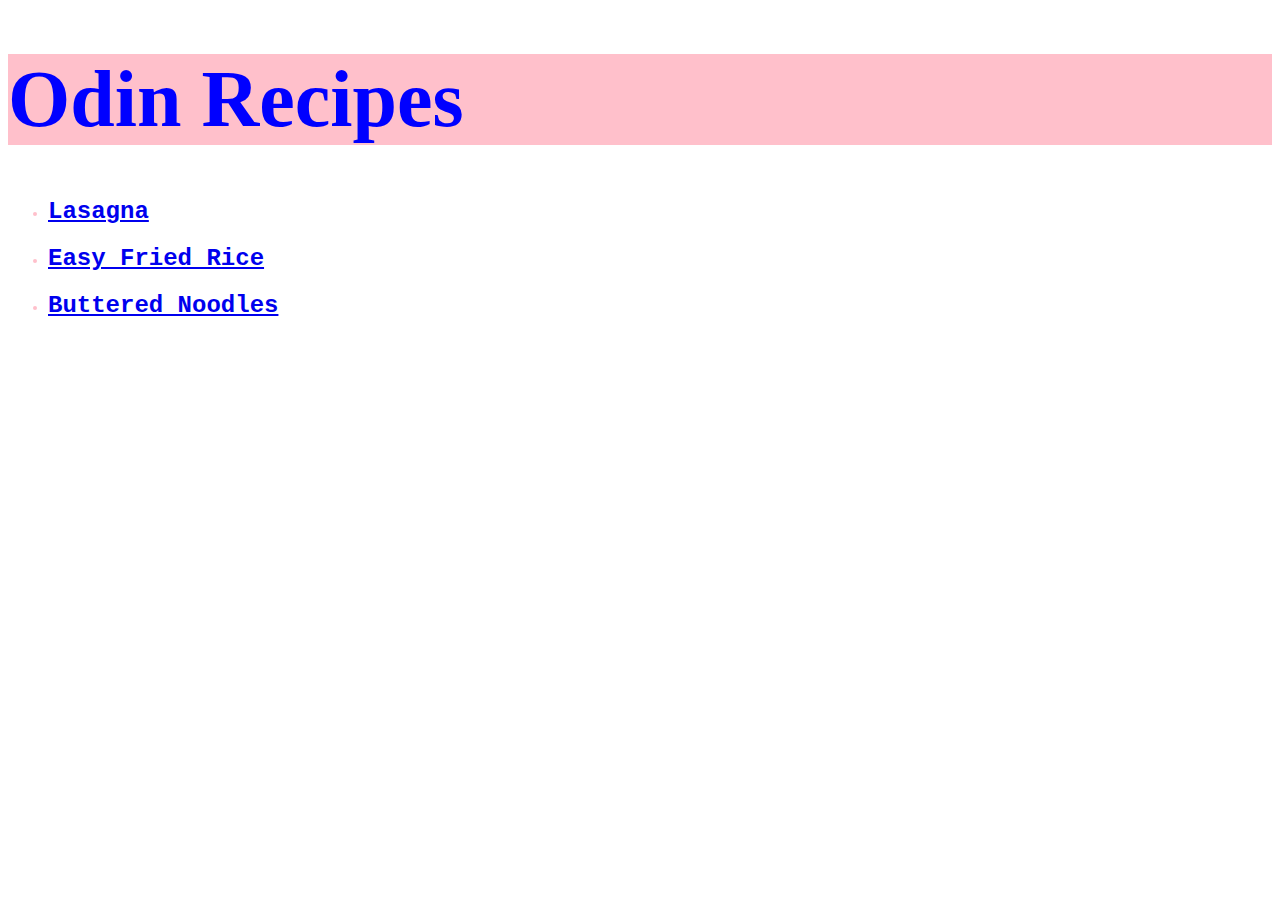
<file: index.html>
<!DOCTYPE html>
<html lang="en">    
    <head>
        <meta charset="UTF-8">
        <Title>odin-recipes</Title>
        <link rel="stylesheet" href="./styles.css">
    </head>

    <body>
        <div class="title"><h1>Odin Recipes</h1></div>
        <ul>            
            <li class="item"><a href="./lasagna.html"><h2>Lasagna</h2></a></li>
            <li class="item"><a href="./easy-fried-rice.html"><h2>Easy Fried Rice</h2></a></li>
            <li class="item"><a href="./buttered-noodles.html"><h2>Buttered Noodles</h2></a></li>
        </ul>
    </body>

</html>
</file>
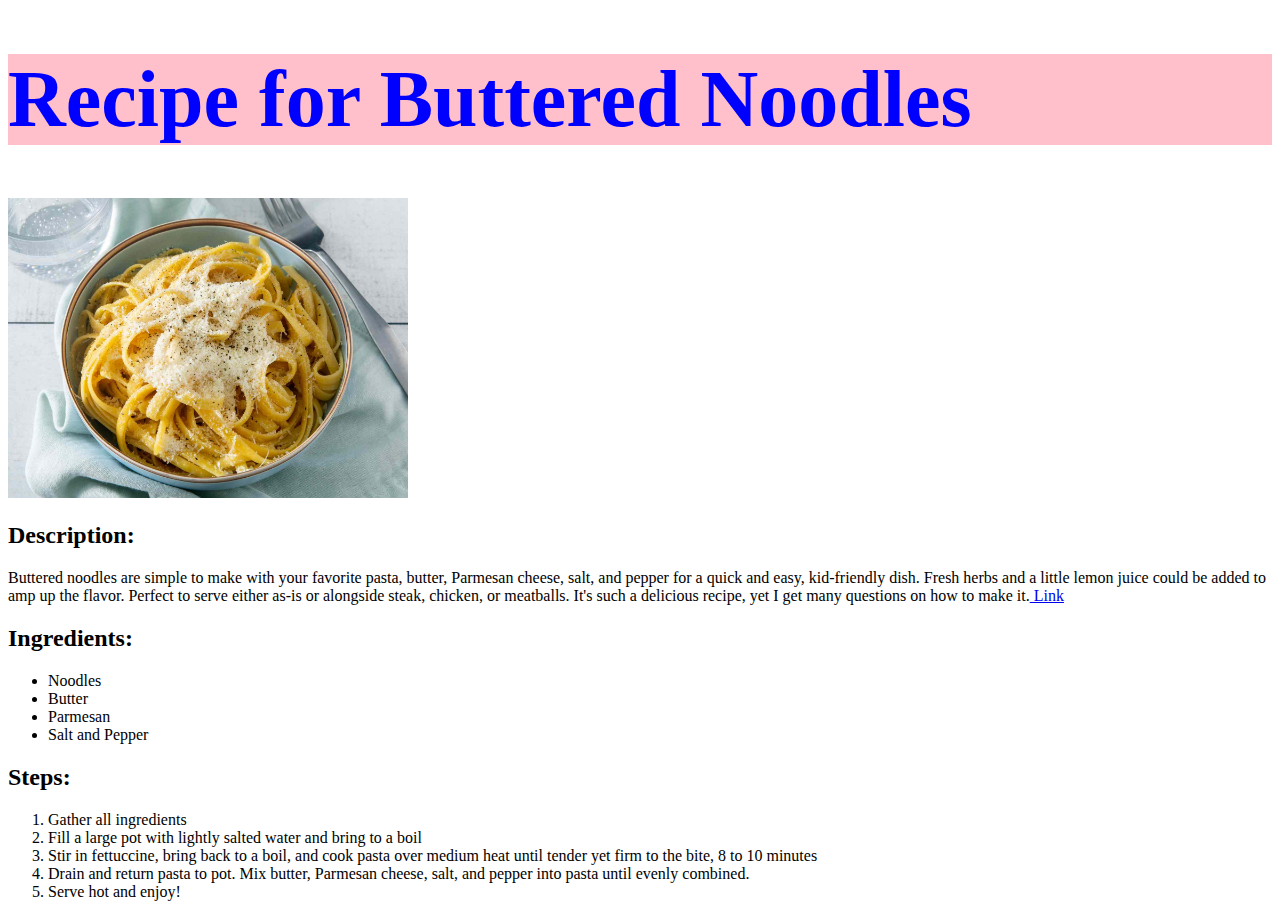
<file: buttered-noodles.html>
<!DOCTYPE html>
<html lang="en">
<head>
    <meta charset="UTF-8">
    <meta name="viewport" content="width=device-width, initial-scale=1.0">
    <title>Buttered Noodles Recipe</title>
    <link rel="stylesheet" href="./styles.css">
</head>
<body>
    <div class="title"><h1>Recipe for Buttered Noodles</h1></div>
    <img src="./images/buttered-noodles.jpg" alt="Buttered Noodles" width="400" src="250">
    <h2>Description:</h2>
    <p>Buttered noodles are simple to make with your favorite pasta, butter, Parmesan cheese, salt, and pepper for a quick and easy, kid-friendly dish. Fresh herbs and a little lemon juice could be added to amp up the flavor. Perfect to serve either as-is or alongside steak, chicken, or meatballs. It's such a delicious recipe, yet I get many questions on how to make it.<a href="=https://www.allrecipes.com/recipe/244458/buttered-noodles/"> Link</a></p>
    <h2>Ingredients:</h2>
    <ul>
        <li>Noodles</li>
        <li>Butter</li>
        <li>Parmesan</li>
        <li>Salt and Pepper</li>
    </ul>
    <h2>Steps:</h2>
    <ol>
        <li>Gather all ingredients</li>
        <li>Fill a large pot with lightly salted water and bring to a boil</li>
        <li>Stir in fettuccine, bring back to a boil, and cook pasta over medium heat until tender yet firm to the bite, 8 to 10 minutes</li>
        <li>Drain and return pasta to pot. Mix butter, Parmesan cheese, salt, and pepper into pasta until evenly combined.</li>
        <li>Serve hot and enjoy!</li>
    </ol>
</body>
</html>
</file>
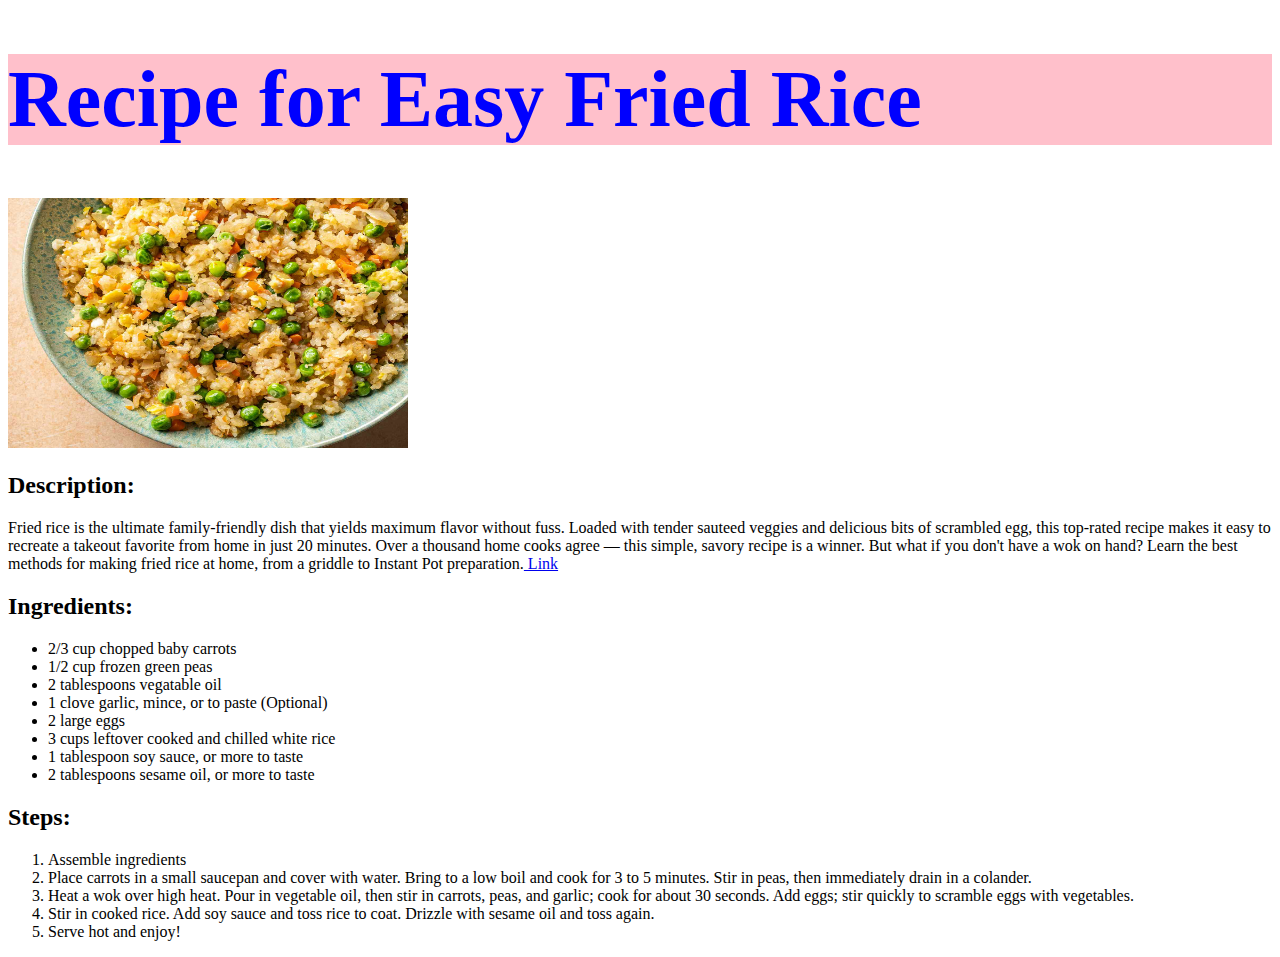
<file: easy-fried-rice.html>
<!DOCTYPE html>
<html lang="en">
<head>
    <meta charset="UTF-8">
    <meta name="viewport" content="width=device-width, initial-scale=1.0">
    <title>Easy Fried Rice Recipe</title>
    <link rel="stylesheet" href="./styles.css">
</head>
<body>
    <div class="title"><h1>Recipe for Easy Fried Rice</h1></div>
    <img src="./images/easy-fried-rice.jpg" alt="Easy Fried Rice" width="400" height="250">
    <h2>Description:</h2>
    <p>Fried rice is the ultimate family-friendly dish that yields maximum flavor without fuss. Loaded with tender sauteed veggies and delicious bits of scrambled egg, this top-rated recipe makes it easy to recreate a takeout favorite from home in just 20 minutes. Over a thousand home cooks agree — this simple, savory recipe is a winner. But what if you don't have a wok on hand? Learn the best methods for making fried rice at home, from a griddle to Instant Pot preparation.<a href="https://www.allrecipes.com/recipe/79543/fried-rice-restaurant-style/"> Link</a></p>
    <h2>Ingredients:</h2>
    <ul>
        <li>2/3 cup chopped baby carrots</li>
        <li>1/2 cup frozen green peas</li>
        <li>2 tablespoons vegatable oil</li>
        <li>1 clove garlic, mince, or to paste (Optional)</li>
        <li>2 large eggs</li>
        <li>3 cups leftover cooked and chilled white rice</li>
        <li>1 tablespoon soy sauce, or more to taste</li>
        <li>2 tablespoons sesame oil, or more to taste</li>
    </ul>
    <h2>Steps:</h2>
    <ol>
        <li>Assemble ingredients</li>
        <li>Place carrots in a small saucepan and cover with water. Bring to a low boil and cook for 3 to 5 minutes. Stir in peas, then immediately drain in a colander.</li>
        <li>Heat a wok over high heat. Pour in vegetable oil, then stir in carrots, peas, and garlic; cook for about 30 seconds. Add eggs; stir quickly to scramble eggs with vegetables.</li>
        <li>Stir in cooked rice. Add soy sauce and toss rice to coat. Drizzle with sesame oil and toss again.</li>
        <li>Serve hot and enjoy!</li>
    </ol>
</body>
</html>
</file>
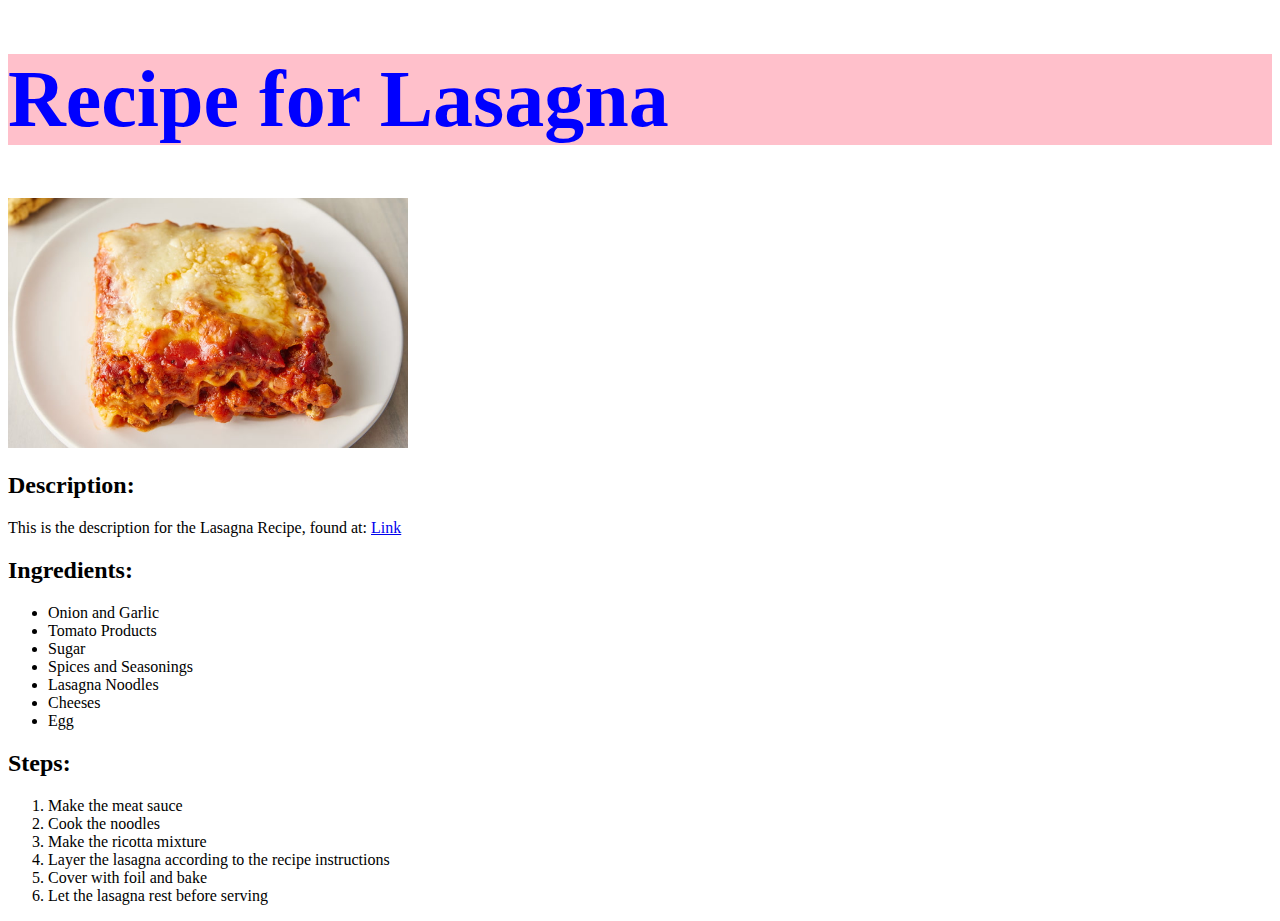
<file: lasagna.html>
<!DOCTYPE html>
<html lang="en">
<head>
    <meta charset="UTF-8">
    <meta name="viewport" content="width=device-width, initial-scale=1.0">
    <title>Lasgana Recipe</title>
    <link rel="stylesheet" href="./styles.css">
</head>
<body>
    <div class="title"><h1>Recipe for Lasagna</h1></div>
    <img src="./images/lasagna.jpg" alt="Lasagna" width="400" height="250">
    <h2>Description:</h2>
    <p>This is the description for the Lasagna Recipe, found at: <a href="https://www.allrecipes.com/recipe/23600/worlds-best-lasagna/">Link</a></p>
    <h2>Ingredients:</h2>
    <ul>
        <li>Onion and Garlic</li>
        <li>Tomato Products</li>
        <li>Sugar</li>
        <li>Spices and Seasonings</li>
        <li>Lasagna Noodles</li>
        <li>Cheeses</li>
        <li>Egg</li>
    </ul>
    <h2>Steps:</h2>
    <ol>
        <li>Make the meat sauce</li>
        <li>Cook the noodles</li>
        <li>Make the ricotta mixture</li>
        <li>Layer the lasagna according to the recipe instructions</li>
        <li>Cover with foil and bake</li>
        <li>Let the lasagna rest before serving</li>
    </ol>
</body>
</html>
</file>
<file: styles.css>
.title {
    color: blue; 
    font-family: Cambria, Cochin, Georgia, Times, 'Times New Roman', serif;
    background-color: pink;
    font-weight: 900px;
    font-size: 40px; 
}

.item {
    color: pink;
    font-family: 'Courier New', Courier, monospace;
}
</file>
